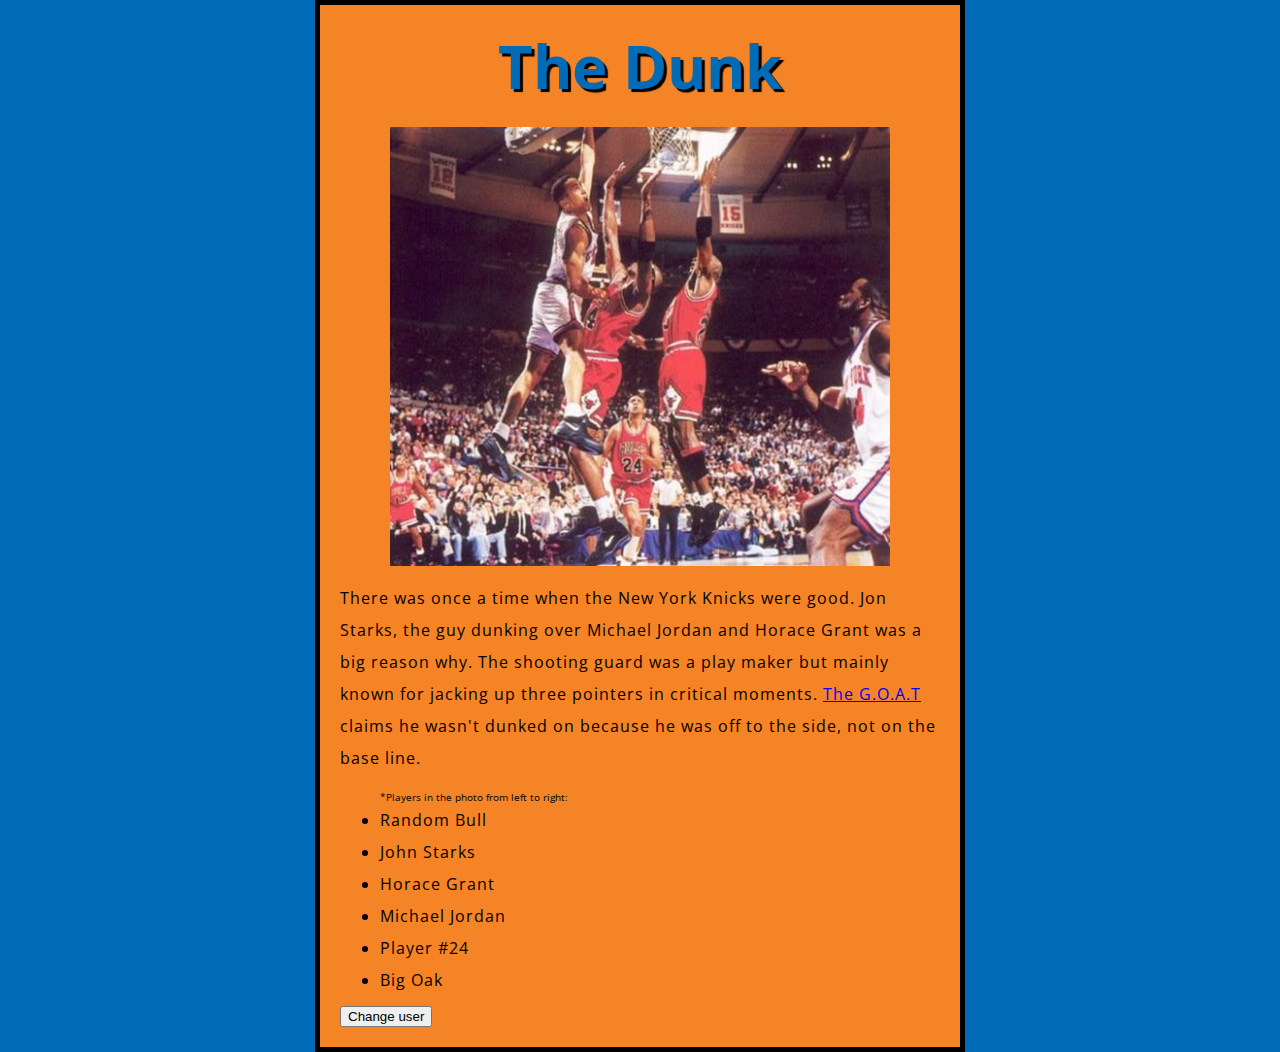
<file: web-projects/test-test/index.html>
<!DOCTYPE html>
<html lang="en-US">
  <head>
    <meta charset="utf-8">
    <title>My test page</title>
    <link href="styles/style.css" rel="stylesheet">
    <link href="https://fonts.googleapis.com/css?family=Open+Sans" rel="stylesheet">


  </head>

  <body>
    <h1>The Dunk</h1>
    <img src="images/the-dunk.jpeg" alt="Jon Starks : Posterzing Bull and GOAT">
    <p>There was once a time when the New York Knicks were good. Jon Starks,
        the guy dunking over Michael Jordan and Horace Grant was a big reason why.
        The shooting guard was a play maker but mainly known for jacking up three pointers in 
        critical moments. <a href="https://www.youtube.com/watch?v=cuLprHh_BRg">The G.O.A.T</a> claims he wasn't dunked on
        because he was off to the side, not on the base line.   
    </p>
    <ul> *Players in the photo from left to right:
        <li>Random Bull</li>
        <li>John Starks</li>
        <li>Horace Grant</li>
        <li>Michael Jordan</li>
        <li>Player #24</li>
        <li>Big Oak</li>
    </ul>
    <button>Change user</button>


    <script src="scripts/main.js"></script>

</body>
</html>
</file>
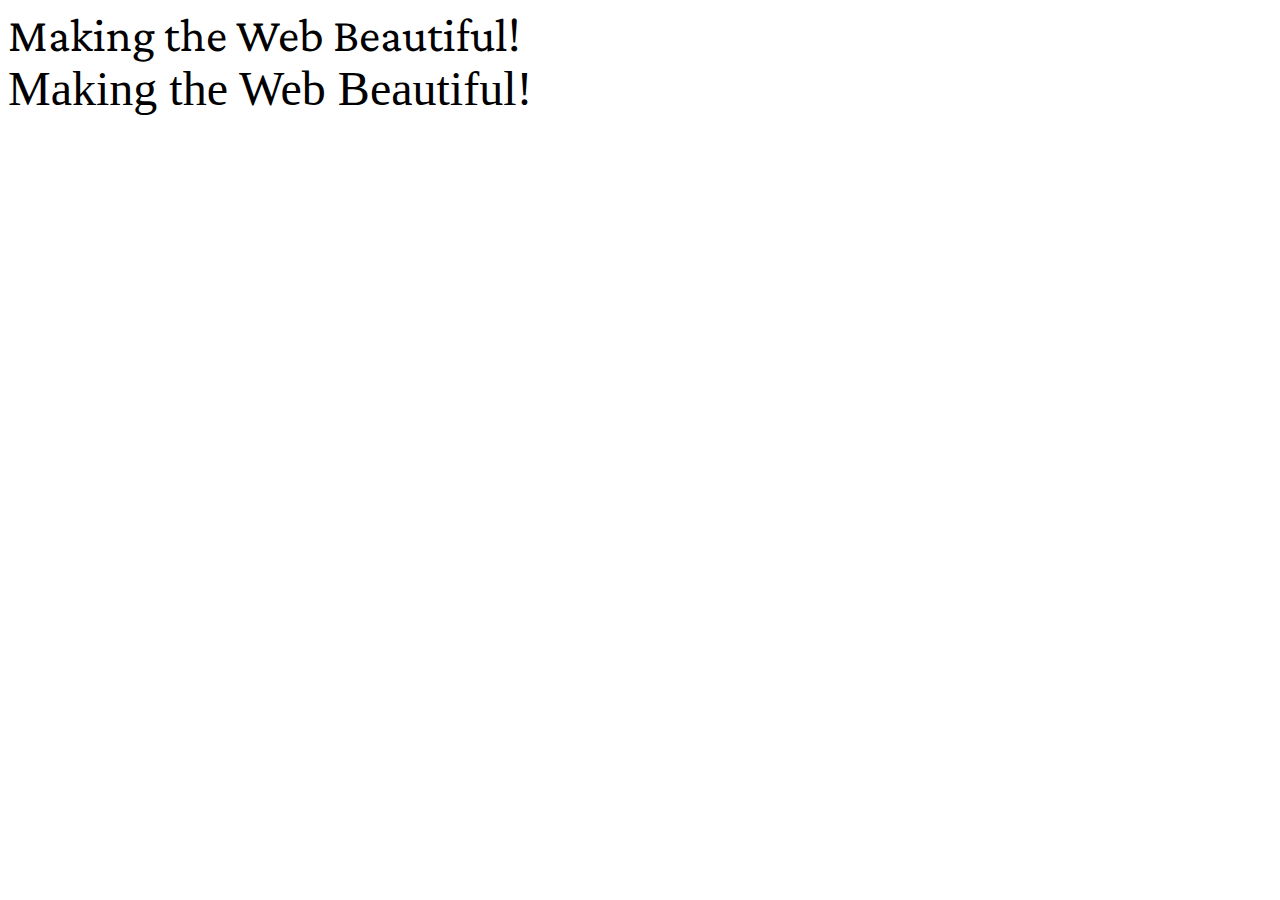
<file: web-projects/Google Fonts/How-to-GoogleFont-example.html>
<html>
  <head>
    <link rel="stylesheet" href="https://fonts.googleapis.com/css2?family=Crimson+Pro&family=Literata">
    <style>
      body {
        font-size: 48px;
      }
      div:nth-child(1) {
        font-family: 'Crimson Pro', serif;
      }
      div:nth-child(2) {
        font-family: 'Literata’, serif;
      }
    </style>
  </head>
  <body>
    <div>Making the Web Beautiful!</div>
    <div>Making the Web Beautiful!</div>
  </body>
</html>
</file>
<file: web-projects/test-test/styles/style.css>
html {
    font-size: 10px; /* px means "pixels": the base font size is now 10 pixels high  */
    font-family: "Open Sans", sans-serif; /* this should be the rest of the output you got from Google fonts */
 
}

h1 {
    font-size: 60px;
    text-align: center;
        margin: 0;
        padding: 20px 0;
        color: #006BB6;
        text-shadow: 3px 3px 1px black;
      
  }
  
  p, li {
    font-size: 16px;
    line-height: 2;
    letter-spacing: 1px;
  }
  html {
    background-color:#006BB6 ;
  }
  body {
    width: 600px;
    margin: 0 auto;
    background-color: #F58426;
    padding: 0 20px 20px 20px;
    border: 5px solid black;
    display: block;
  }
  img {
    display: block;
    margin: 0 auto;
    width: 500px;

  }
</file>
